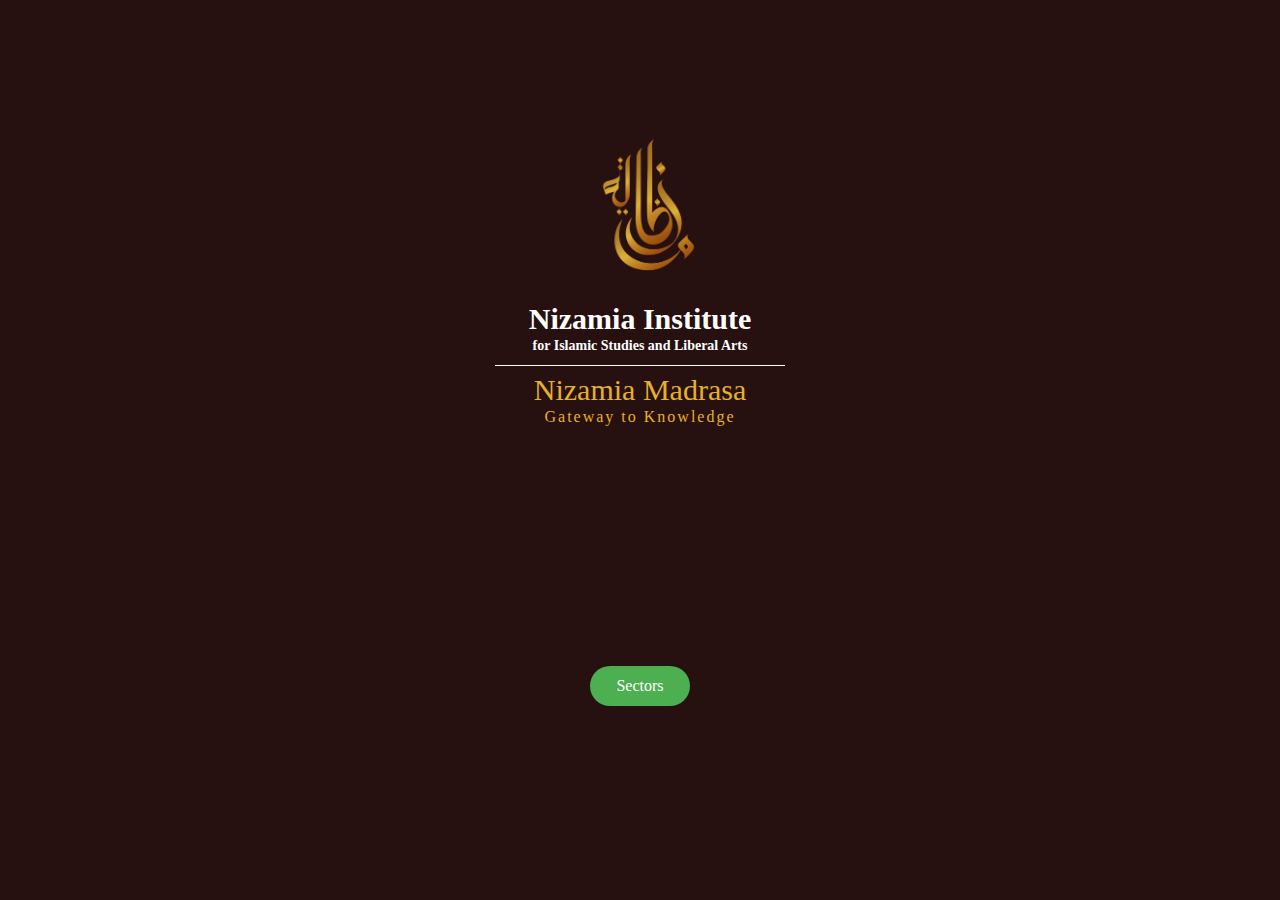
<file: index.html>
<!doctype html>
<html lang="en">
  <head>
    <!-- Required meta tags -->
    <meta charset="utf-8">
    <meta name="viewport" content="width=device-width, initial-scale=1, shrink-to-fit=no">

    <!-- Bootstrap CSS -->
    <link rel="stylesheet" href="https://cdn.jsdelivr.net/npm/bootstrap@4.0.0/dist/css/bootstrap.min.css" integrity="sha384-Gn5384xqQ1aoWXA+058RXPxPg6fy4IWvTNh0E263XmFcJlSAwiGgFAW/dAiS6JXm" crossorigin="anonymous">
<link rel="stylesheet" href="style.css">
<link rel="shortcut icon" href="img/logo.png" type="image/x-icon">
    <title>Nizamia Institute Result</title>
  </head>
  <body>




    
    <div class="d-flex justify-content-center align-items-center text-align-center">
        <div class="container">
            <div class="row">
                <div class="col">
                    
                    <div class="content text-align-center">
                        <img class="logo" src="img/logo.png" alt="">
                      <p class="head-1">Nizamia Institute</p>
                      <p class="head-2">for Islamic Studies and Liberal Arts</p>
                      <hr class="hr">
                      <p class="head-3">Nizamia Madrasa<p>
                          <p class="head-4">Gateway to Knowledge</p>
                    </div>
                    <div class="dropup">
                        <button class="dropbtn">Sectors</button>
                        <div class="dropup-content">
                        
                          <a class="link" href="institute/institute.html">Institute</a>
                          <a class="link" href="madrasa/madrasa.html">Madrasa</a>
                          <a class="link" href="Hifz/hifz.html">Hifz</a>
            </div>
        </div>

    </div>

    <!-- Optional JavaScript -->
    <!-- jQuery first, then Popper.js, then Bootstrap JS -->
    <script src="https://code.jquery.com/jquery-3.2.1.slim.min.js" integrity="sha384-KJ3o2DKtIkvYIK3UENzmM7KCkRr/rE9/Qpg6aAZGJwFDMVNA/GpGFF93hXpG5KkN" crossorigin="anonymous"></script>
    <script src="https://cdn.jsdelivr.net/npm/popper.js@1.12.9/dist/umd/popper.min.js" integrity="sha384-ApNbgh9B+Y1QKtv3Rn7W3mgPxhU9K/ScQsAP7hUibX39j7fakFPskvXusvfa0b4Q" crossorigin="anonymous"></script>
    <script src="https://cdn.jsdelivr.net/npm/bootstrap@4.0.0/dist/js/bootstrap.min.js" integrity="sha384-JZR6Spejh4U02d8jOt6vLEHfe/JQGiRRSQQxSfFWpi1MquVdAyjUar5+76PVCmYl" crossorigin="anonymous"></script>
  <SCript>
    function soon() {
  alert("COMING SOON ........ 🔜");
}
  </SCript>
  </body>
</html>
</file>
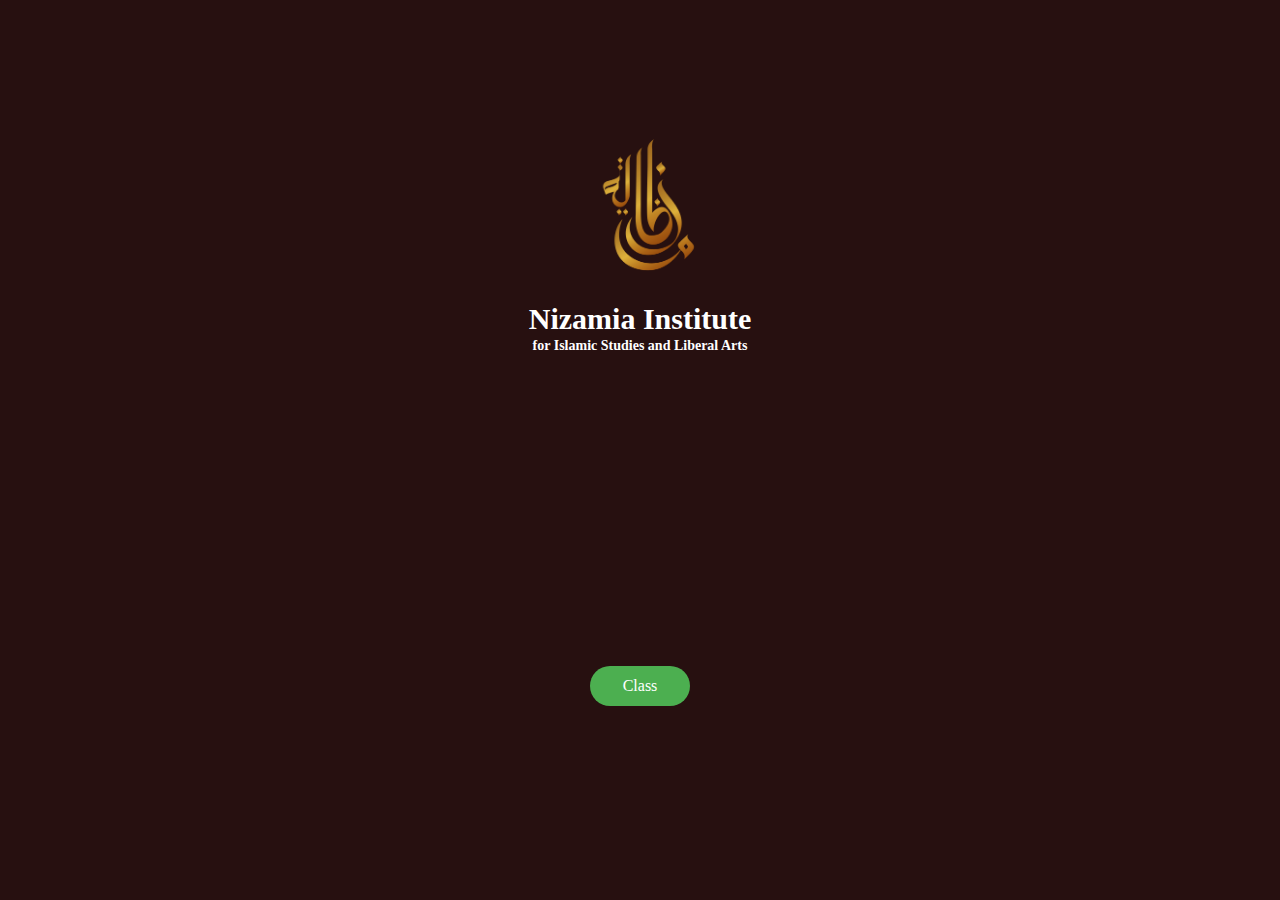
<file: institute/institute.html>
<!doctype html>
<html lang="en">
  <head>
    <!-- Required meta tags -->
    <meta charset="utf-8">
    <meta name="viewport" content="width=device-width, initial-scale=1, shrink-to-fit=no">

    <!-- Bootstrap CSS -->
    <link rel="stylesheet" href="https://cdn.jsdelivr.net/npm/bootstrap@4.0.0/dist/css/bootstrap.min.css" integrity="sha384-Gn5384xqQ1aoWXA+058RXPxPg6fy4IWvTNh0E263XmFcJlSAwiGgFAW/dAiS6JXm" crossorigin="anonymous">
    <link rel="stylesheet" href="https://cdnjs.cloudflare.com/ajax/libs/font-awesome/5.15.3/css/all.min.css" integrity="sha512-1+kSYe2hBzq3TZ9j/8pT0Tia/NSsTzVRlR+hRcBkUpupk/gZMWojDDqYjnY1GNizCYT+fTNSyHr/DwUuZxtUbg==" crossorigin="anonymous" referrerpolicy="no-referrer" />

    <link rel="stylesheet" href="style.css">
<link rel="shortcut icon" href="logo.png" type="image/x-icon">
    <title>Nizamia Institute Result</title>
  </head>
  <body>




    
    <div class="d-flex justify-content-center align-items-center text-align-center">
        <div class="container">
            <div class="row">
                <div class="col">
                    
                    <div class="content text-align-center">
                        <img class="logo" src="logo.png" alt="Nizamia">
                    
                        <p class="head-1">Nizamia Institute</p>
                        <p class="head-2">for Islamic Studies and Liberal Arts</p>
                        <hr class="hr2">
                        <p class="head-5">Collage<p>
                            <p class="head-6">Gateway to Knowledge</p>
                    </div>
                    <div class="dropup">
                        <button class="dropbtn">Class</button>
                        <div class="dropup-content">
                          
                          <a class="link"  href="CLASS/pg2.html">PG II</a>
                          <a class="link" href="CLASS/ug3.html">UG III</a>
                          <a class="link" href="CLASS/ug2.html">UG II</a>
                          <a class="link" href="CLASS/inter 2.html">INTER II</a>
                          <a class="link"  href="CLASS/hs3.html">HS III</a>
                          <a class="link" href="CLASS/hs1.html">HS I</a>
            </div>
            <!-- <button class="home"> <a   href="index.html">Home</a></button> -->
            <!-- <a class="btn btn-success mb-2" href="javascript:history.back()" class="back-button"><i class="fas fa-arrow-left"></i> Back</a> -->



        </div>

    </div>

    <!-- Optional JavaScript -->
    <!-- jQuery first, then Popper.js, then Bootstrap JS -->
    <script src="https://code.jquery.com/jquery-3.2.1.slim.min.js" integrity="sha384-KJ3o2DKtIkvYIK3UENzmM7KCkRr/rE9/Qpg6aAZGJwFDMVNA/GpGFF93hXpG5KkN" crossorigin="anonymous"></script>
    <script src="https://cdn.jsdelivr.net/npm/popper.js@1.12.9/dist/umd/popper.min.js" integrity="sha384-ApNbgh9B+Y1QKtv3Rn7W3mgPxhU9K/ScQsAP7hUibX39j7fakFPskvXusvfa0b4Q" crossorigin="anonymous"></script>
    <script src="https://cdn.jsdelivr.net/npm/bootstrap@4.0.0/dist/js/bootstrap.min.js" integrity="sha384-JZR6Spejh4U02d8jOt6vLEHfe/JQGiRRSQQxSfFWpi1MquVdAyjUar5+76PVCmYl" crossorigin="anonymous"></script>
  <SCript>
    function soon() {
  alert("COMING SOON ........ 🔜");
}
  </SCript>
  </body>
</html>
</file>
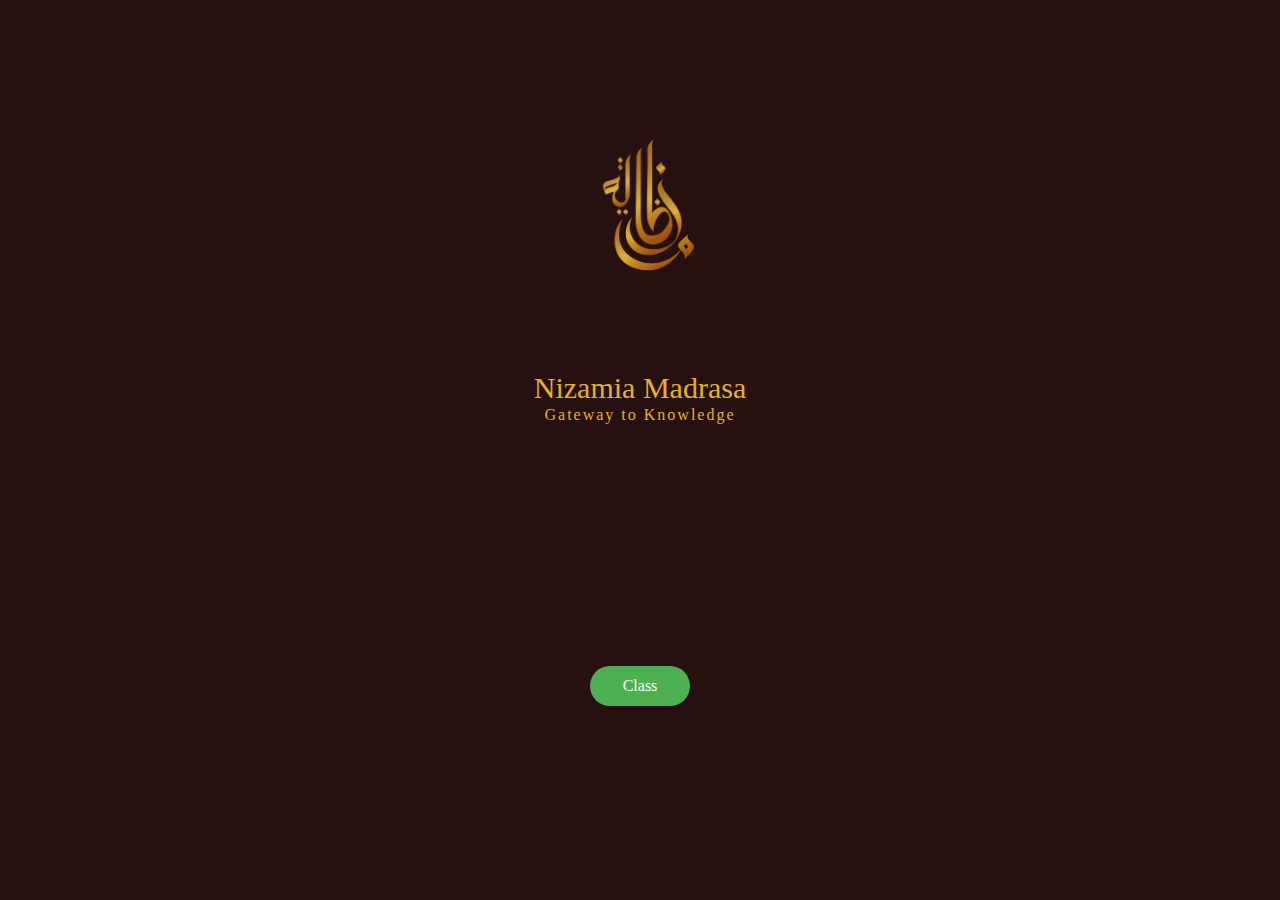
<file: madrasa/madrasa.html>
<!doctype html>
<html lang="en">
  <head>
    <!-- Required meta tags -->
    <meta charset="utf-8">
    <meta name="viewport" content="width=device-width, initial-scale=1, shrink-to-fit=no">

    <!-- Bootstrap CSS -->
    <link rel="stylesheet" href="https://cdn.jsdelivr.net/npm/bootstrap@4.0.0/dist/css/bootstrap.min.css" integrity="sha384-Gn5384xqQ1aoWXA+058RXPxPg6fy4IWvTNh0E263XmFcJlSAwiGgFAW/dAiS6JXm" crossorigin="anonymous">
<link rel="stylesheet" href="style.css">
<link rel="shortcut icon" href="logo.png" type="image/x-icon">
    <title>Nizamia Institute Result</title>
  </head>
  <body>




    
    <div class="d-flex justify-content-center align-items-center text-align-center">
        <div class="container">
            <div class="row">
                <div class="col">
                    
                    <div class="content text-align-center">
                        <img class="logo" src="logo.png" alt="Nizamia">
                    
                        <p class="head-5">Nizamia Institute</p>
                        <p class="head-6">for Islamic Studies and Liberal Arts</p>
                        <hr class="hr2">
                        <p class="head-3">Nizamia Madrasa<p>
                            <p class="head-4">Gateway to Knowledge</p>
                    </div>
                    <div class="dropup">
                        <button class="dropbtn">Class</button>
                        <div class="dropup-content">
                          
                          <a class="link"  href="CLASS/LEVEL - 2.html">LEVEL 2</a>
                          <a class="link" href="CLASS/LEVEL - 1A.html">LEVEL 1A</a>
                          <a class="link" href="CLASS/LEVEL - 1B.html">LEVEL 1B</a>
            </div>
            <!-- <button class="home"> <a   href="index.html">Home</a></button> -->
           
        </div>

    </div>

    <!-- Optional JavaScript -->
    <!-- jQuery first, then Popper.js, then Bootstrap JS -->
    <script src="https://code.jquery.com/jquery-3.2.1.slim.min.js" integrity="sha384-KJ3o2DKtIkvYIK3UENzmM7KCkRr/rE9/Qpg6aAZGJwFDMVNA/GpGFF93hXpG5KkN" crossorigin="anonymous"></script>
    <script src="https://cdn.jsdelivr.net/npm/popper.js@1.12.9/dist/umd/popper.min.js" integrity="sha384-ApNbgh9B+Y1QKtv3Rn7W3mgPxhU9K/ScQsAP7hUibX39j7fakFPskvXusvfa0b4Q" crossorigin="anonymous"></script>
    <script src="https://cdn.jsdelivr.net/npm/bootstrap@4.0.0/dist/js/bootstrap.min.js" integrity="sha384-JZR6Spejh4U02d8jOt6vLEHfe/JQGiRRSQQxSfFWpi1MquVdAyjUar5+76PVCmYl" crossorigin="anonymous"></script>
  <SCript>
    function soon() {
  alert("COMING SOON ........ 🔜");
}
  </SCript>
  </body>
</html>
</file>
<file: style.css>
@import url(//db.onlinewebfonts.com/c/7330cea698bc9dfd4bd024a38ea56a9a?family=Trajan+Pro+3);
@import url('https://fonts.googleapis.com/css2?family=Noto+Sans:wght@200;400&family=Supermercado+One&display=swap');

body {
    height: 80vh;
    width: 100%;
    background: #271010;
    font-family: "Trajan Pro 3";
    text-align: center;
    line-height: 0.5;
    overflow: hidden;

}


.content {
  margin-top: 10%;

  width: 100%;
    height: 60vh;
}

.logo {
    width: 150px;
    height: 200px;
}

.head-1 {
    color: white;
    font-weight: bold;
    font-size: 30px;
}

.head-2 {
    color: white;
    font-weight: bold;
    font-size: 14px;
    /* margin-top: 20px; */
}

.hr {
  border-color: #fff;
  width: 290px;
  /* margin: 2px; */
  
}
.hr2 {
  border-color: #271010;
  width: 300px;
  
}
.head-3 {
  color: #e6b028;
  font-size: 30px;
}

.head-4 {
  color: #e6b028;
 /* margin-top: 20px; */
  LETTER-SPACING: 2PX;
}
.head-5 {
    color: #271010;
    font-weight: bold;
    font-size: 30px;
}

.head-6 {
    color: #271010;
    font-weight: bold;
    font-size: 10px;
}
.home{
  background: none;
  color: white;
  padding: 5px;
  font-size: 16px;
  width: 100px;
  height: 40px;

  margin-top: 15px;
  background-color: #4CAF50;
  border: none;
  border-radius: 50px;
  text-decoration: none;
  display: inline-block;
  border-color: #271010;
}
/* Result button */

.dropbtn {
    background: none;
    color: white;
    padding: 5px;
    font-size: 16px;
    width: 100px;
    height: 40px;
    color: white;
    margin-top: 15px;
    background-color: #4CAF50;
    border: none;
    border-radius: 50px;
    text-decoration: none;
    display: inline-block;
    border-color: #271010;
    
  }

.dropup {
    position: relative;
    display: inline-block;
    
  }
  
  .dropup-content {
    display: none;
    position: absolute;
    background-color: #f1f1f1;
    border-radius: 5px;
    min-width: 100px;
    bottom: 45px;
    z-index: 1;
    font-family: 'Noto Sans', sans-serif !important;
    font-weight: 400;
    
  }
  
  .dropup-content .link {
    color: black;
    padding: 12px 16px;
    text-decoration: none;
    display: block;
  }
  
  .dropup-content .link:hover {
    background-color: rgb(18, 16, 16);
    color: #fff;
    
  }
  
  .dropup:hover .dropup-content {
    display: block;
  }
  
  @media only screen and (max-width:850) {
    .one,.three{
      display: none !important;
    }
  }
</file>
<file: institute/style.css>
@import url(//db.onlinewebfonts.com/c/7330cea698bc9dfd4bd024a38ea56a9a?family=Trajan+Pro+3);
@import url('https://fonts.googleapis.com/css2?family=Noto+Sans:wght@200;400&family=Supermercado+One&display=swap');

body {
    height: 80vh;
    width: 100%;
    background: #271010;
    font-family: "Trajan Pro 3";
    text-align: center;
    line-height: 0.5;
    overflow: hidden;

}


.content {
  margin-top: 10%;

  width: 100%;
    height: 60vh;
}

.logo {
    width: 150px;
    height: 200px;
}

.head-1 {
    color: white;
    font-weight: bold;
    font-size: 30px;
}

.head-2 {
    color: white;
    font-weight: bold;
    font-size: 14px;
    /* margin-top: 20px; */
}

.hr {
  border-color: #fff;
  width: 290px;
  /* margin: 2px; */
  
}
.hr2 {
  border-color: #271010;
  width: 300px;
  
}
.head-3 {
  color: #e6b028;
  font-size: 30px;
}

.head-4 {
  color: #e6b028;
 /* margin-top: 20px; */
  LETTER-SPACING: 2PX;
}
.head-5 {
    color: #271010;
    font-weight: bold;
    font-size: 30px;
}

.head-6 {
    color: #271010;
    font-weight: bold;
    font-size: 10px;
}
.home{
  background: none;
  color: white;
  padding: 5px;
  font-size: 16px;
  width: 100px;
  height: 40px;

  margin-top: 15px;
  background-color: #4CAF50;
  border: none;
  border-radius: 50px;
  text-decoration: none;
  display: inline-block;
  border-color: #271010;
}
/* Result button */

.dropbtn {
    background: none;
    color: white;
    padding: 5px;
    font-size: 16px;
    width: 100px;
    height: 40px;
    color: white;
    margin-top: 15px;
    background-color: #4CAF50;
    border: none;
    border-radius: 50px;
    text-decoration: none;
    display: inline-block;
    border-color: #271010;
    
  }

.dropup {
    position: relative;
    display: inline-block;
    
  }
  
  .dropup-content {
    display: none;
    position: absolute;
    background-color: #f1f1f1;
    border-radius: 5px;
    min-width: 100px;
    bottom: 45px;
    z-index: 1;
    font-family: 'Noto Sans', sans-serif !important;
    font-weight: 400;
    
  }
  
  .dropup-content .link {
    color: black;
    padding: 12px 16px;
    text-decoration: none;
    display: block;
  }
  
  .dropup-content .link:hover {
    background-color: rgb(18, 16, 16);
    color: #fff;
    
  }
  
  .dropup:hover .dropup-content {
    display: block;
  }
  
  @media only screen and (max-width:850) {
    .one,.three{
      display: none !important;
    }
  }
</file>
<file: madrasa/style.css>
@import url(//db.onlinewebfonts.com/c/7330cea698bc9dfd4bd024a38ea56a9a?family=Trajan+Pro+3);
@import url('https://fonts.googleapis.com/css2?family=Noto+Sans:wght@200;400&family=Supermercado+One&display=swap');

body {
    height: 80vh;
    width: 100%;
    background: #271010;
    font-family: "Trajan Pro 3";
    text-align: center;
    line-height: 0.5;
    overflow: hidden;

}


.content {
  margin-top: 10%;

  width: 100%;
    height: 60vh;
}

.logo {
    width: 150px;
    height: 200px;
}

.head-1 {
    color: white;
    font-weight: bold;
    font-size: 30px;
}

.head-2 {
    color: white;
    font-weight: bold;
    font-size: 14px;
    /* margin-top: 20px; */
}

.hr {
  border-color: #fff;
  width: 290px;
  /* margin: 2px; */
  
}
.hr2 {
  border-color: #271010;
  width: 300px;
  
}
.head-3 {
  color: #e6b028;
  font-size: 30px;
}

.head-4 {
  color: #e6b028;
 /* margin-top: 20px; */
  LETTER-SPACING: 2PX;
}
.head-5 {
    color: #271010;
    font-weight: bold;
    font-size: 30px;
}

.head-6 {
    color: #271010;
    font-weight: bold;
    font-size: 10px;
}
.home{
  background: none;
  color: white;
  padding: 5px;
  font-size: 16px;
  width: 100px;
  height: 40px;

  margin-top: 15px;
  background-color: #4CAF50;
  border: none;
  border-radius: 50px;
  text-decoration: none;
  display: inline-block;
  border-color: #271010;
}
/* Result button */

.dropbtn {
    background: none;
    color: white;
    padding: 5px;
    font-size: 16px;
    width: 100px;
    height: 40px;
    color: white;
    margin-top: 15px;
    background-color: #4CAF50;
    border: none;
    border-radius: 50px;
    text-decoration: none;
    display: inline-block;
    border-color: #271010;
    
  }

.dropup {
    position: relative;
    display: inline-block;
    
  }
  
  .dropup-content {
    display: none;
    position: absolute;
    background-color: #f1f1f1;
    border-radius: 5px;
    min-width: 100px;
    bottom: 45px;
    z-index: 1;
    font-family: 'Noto Sans', sans-serif !important;
    font-weight: 400;
    
  }
  
  .dropup-content .link {
    color: black;
    padding: 12px 16px;
    text-decoration: none;
    display: block;
  }
  
  .dropup-content .link:hover {
    background-color: rgb(18, 16, 16);
    color: #fff;
    
  }
  
  .dropup:hover .dropup-content {
    display: block;
  }
  
  @media only screen and (max-width:850) {
    .one,.three{
      display: none !important;
    }
  }
</file>
